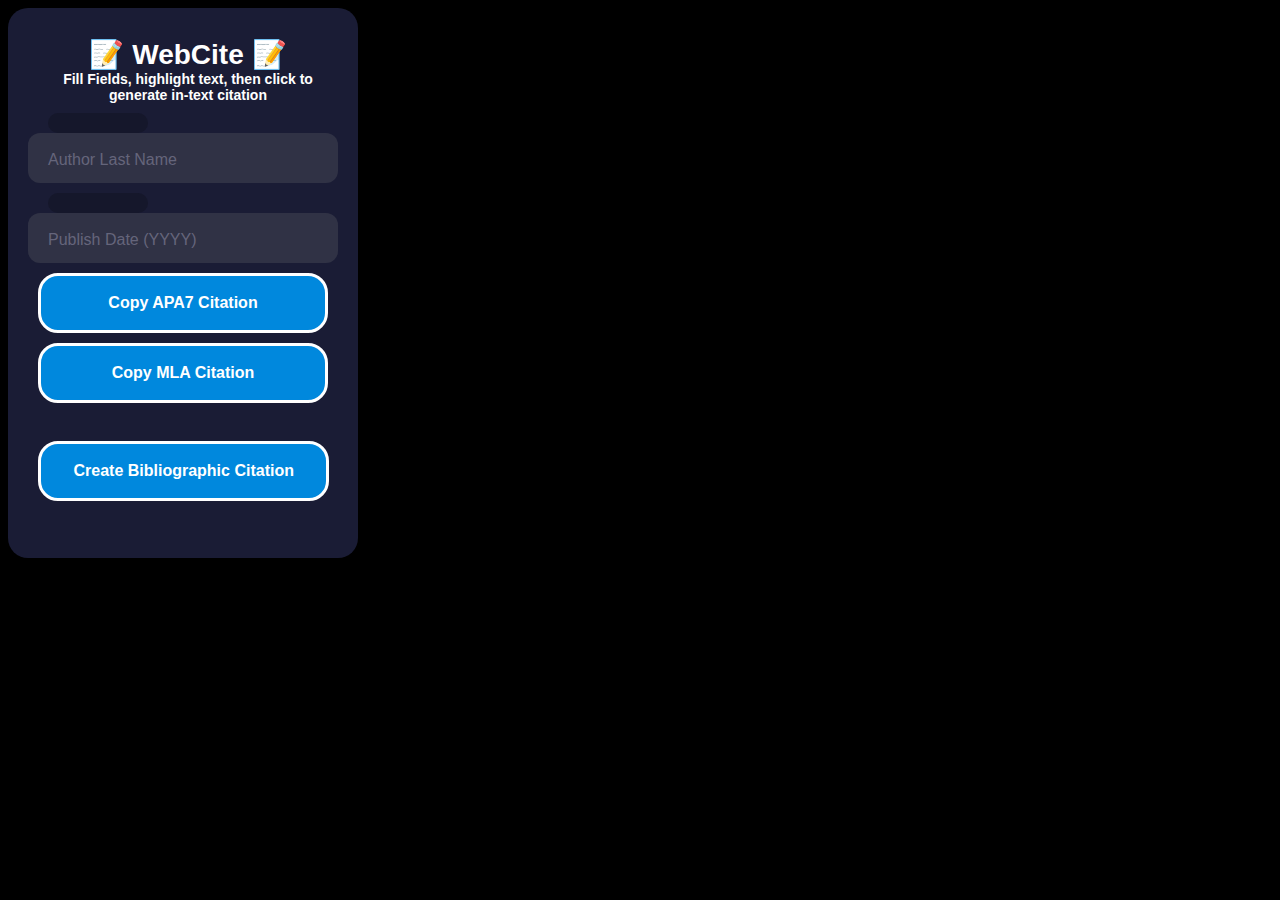
<file: index.html>
<!DOCTYPE html>
<html lang="en">
<head>
    <meta charset="UTF-8">
    <meta name="viewport" content="width=device-width, initial-scale=1.0">
    <title>WebCite</title>
    <link rel="stylesheet" href="css/style.css">
    <script src="inText.js" defer></script>
</head>
<body>
    <div class="indexForm">
        <div class="title">📝 WebCite 📝</div>
        <div class="subtitle">Fill Fields, highlight text, then click to generate in-text citation</div>
        <div class="input-container ic2">
            <input id="lastname" class="input" type="text" placeholder=" " />
            <div class="cut"></div>
            <label for="lastname" class="placeholder">Author Last Name</label>
        </div>
        <div class="input-container ic2">
            <input id="publishedDate" class="input" type="text" placeholder=" " />
            <div class="cut"></div>
            <label for="publishedDate" class="placeholder">Publish Date (YYYY)</label>
        </div>
        <div class="button-display">
            <button class="button not-copied" id="copyButton">Copy APA7 Citation</button>
            <button class="button not-copied" id="copyButton2">Copy MLA Citation</button>
        </br>
            <a href="bibliographic.html"><button class="button not-copied" id="manualButton">Create Bibliographic Citation</button></a>
        </div>
    </div>
</body>
</html>
</file>
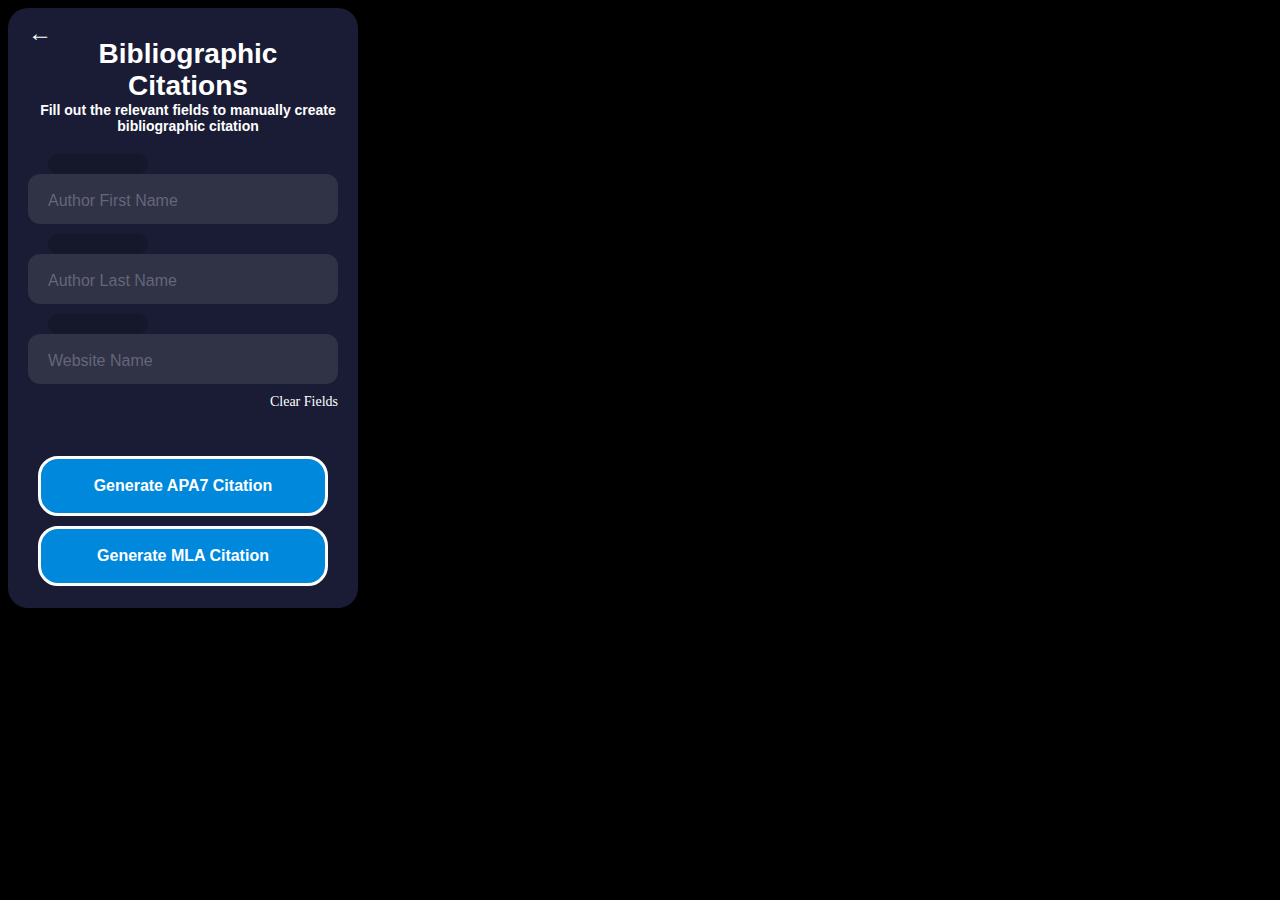
<file: bibliographic.html>
<!DOCTYPE html>
<html lang="en">
<head>
    <meta charset="UTF-8">
    <meta name="viewport" content="width=device-width, initial-scale=1.0">
    <title>WebCite Manual Citation</title>
    <link rel="stylesheet" href="css/style.css">
    <script src="bibliographic.js" defer></script>
</head>
<body>
    <div class="manualForm">
    <a href="index.html" class="backButton"><div class="backButton">←</div></a>
    <div class="title">Bibliographic Citations</div>
    <div class="subtitle">Fill out the relevant fields to manually create bibliographic citation</div>
        <div class="input-container ic1">
            <input id="firstname" class="input" type="text" placeholder=" " />
            <div class="cut"></div>
            <label for="firstname" class="placeholder">Author First Name</label>
        </div>

        <div class="input-container ic2">
            <input id="lastname" class="input" type="text" placeholder=" " />
            <div class="cut"></div>
            <label for="lastname" class="placeholder">Author Last Name</label>
        </div>

        <div class="input-container ic2">
            <input id="websiteName" class="input" type="text" placeholder=" " />
            <div class="cut"></div>
            <label for="websiteName" class="placeholder">Website Name</label>
        </div>
        <div class="clearField" id="clearButton">Clear Fields</div>

    </br>
    </br>
        <div class="button-display">
            <button type="submit" class="button not-copied" id="generateAPACitation">Generate APA7 Citation</button>
            <button type="submit" class="button not-copied" id="generateMLACitation">Generate MLA Citation</button>
        </div>
    </div>
</body>
</html>
</file>
<file: css/style.css>
/* borrowed some styling elements from https://codepen.io/ainalem/pen/GRqPwoz?editors=1100 */

body {
    background-color: #000000;
}

.title {
  color: #FFFFFF;
  font-family: sans-serif;
  font-size: 28px;
  font-weight: 600;
  margin-top: 10px;
  margin-left: 10px;
  text-align: center;
}

.subtitle {
  color: #FFFFFF;
  font-family: sans-serif;
  font-size: 14px;
  font-weight: 600;
  margin-left: 10px;
  margin-bottom: 10px;
  text-align: center;
}

.indexForm {
  background-color: #1a1c35;
  border-radius: 20px;
  box-sizing: border-box;
  height: 550px;
  padding: 20px;
  width: 350px;
}

.manualForm {
  background-color: #1a1c35;
  border-radius: 20px;
  box-sizing: border-box;
  height: 600px;
  padding: 20px;
  width: 350px;
}

.input-container {
  height: 50px;
  position: relative;
  width: 100%;
}

.ic1 {
  margin-top: 40px;
}

.ic2 {
  margin-top: 30px;
}

.input {
  background-color: #303245;
  border-radius: 12px;
  border: 0;
  box-sizing: border-box;
  color: #eee;
  font-size: 14px;
  height: 100%;
  outline: 0;
  padding: 4px 20px 0;
  width: 100%;
}

.cut {
  background-color: #15172b;
  border-radius: 10px;
  height: 20px;
  left: 20px;
  position: absolute;
  top: -20px;
  transform: translateY(0);
  transition: transform 200ms;
  width: 100px;
}

.cut-short {
  width: 50px;
}

.input:focus ~ .cut,
.input:not(:placeholder-shown) ~ .cut {
  transform: translateY(8px);
}

.placeholder {
  color: #65657b;
  font-family: sans-serif;
  left: 20px;
  line-height: 14px;
  pointer-events: none;
  position: absolute;
  transform-origin: 0 50%;
  transition: transform 200ms, color 200ms;
  top: 20px;
}

.input:focus ~ .placeholder,
.input:not(:placeholder-shown) ~ .placeholder {
  transform: translateY(-30px) translateX(10px) scale(0.75);
}

.input:not(:placeholder-shown) ~ .placeholder {
  color: #808097;
}

.input:focus ~ .placeholder {
  color: #FFFFFF;
}

.submit {
  background-color: #08d;
  border-radius: 12px;
  border: 0;
  box-sizing: border-box;
  color: #eee;
  cursor: pointer;
  font-size: 18px;
  height: 50px;
  margin-top: 38px;
  outline: 0;
  text-align: center;
  width: 100%;
}

.submit:active {
  background-color: #06b;
}


.button-display {
    display: flex;
    flex-direction: column;
    margin: 0 auto;
    padding: 10px;
    gap: 10px;
}

.form-group {
    display: flex;
    flex-direction: column;
    margin: 0 auto;
    padding: 10px;
    gap: 10px;
}

.button {
    border: 3px solid #FFFFFF;
    border-radius: 20px;
    box-sizing: border-box;
    color: #FFFFFF;
    cursor: pointer;
    display: inline-block;
    font-family: "Roboto", sans-serif;
    font-size: 16px;
    font-weight: 600;
    min-height: 60px;
    padding: 16px 24px;
    text-align: center;
    transition: all 300ms cubic-bezier(.23, 1, 0.32, 1);
}

#manualButton {
    width: 100.5%
}

.button:hover {
    color: #08d;
    background-color: #FFFFFF;
    box-shadow: rgba(0, 0, 0, 0.25) 0 8px 15px;
    transform: translateY(-2px);
}

.backButton {
    color: #FFFFFF;
    font-size: 24px;
    position: absolute;
    top: 10px;

}

.clearField {
  color: #FFFFFF;
  font-size: 14px;
  text-align: right;
  margin-top: 10px;
}

.clearField:hover {
  cursor: pointer;
}

#copyButton:active, #copyButton2:active, #manualButton:active {
    box-shadow: none;
    transform: translateY(0);
}

.not-copied {
    background-color: #08d;
}

.copied {
    background-color:  #00FF00;
}
</file>
